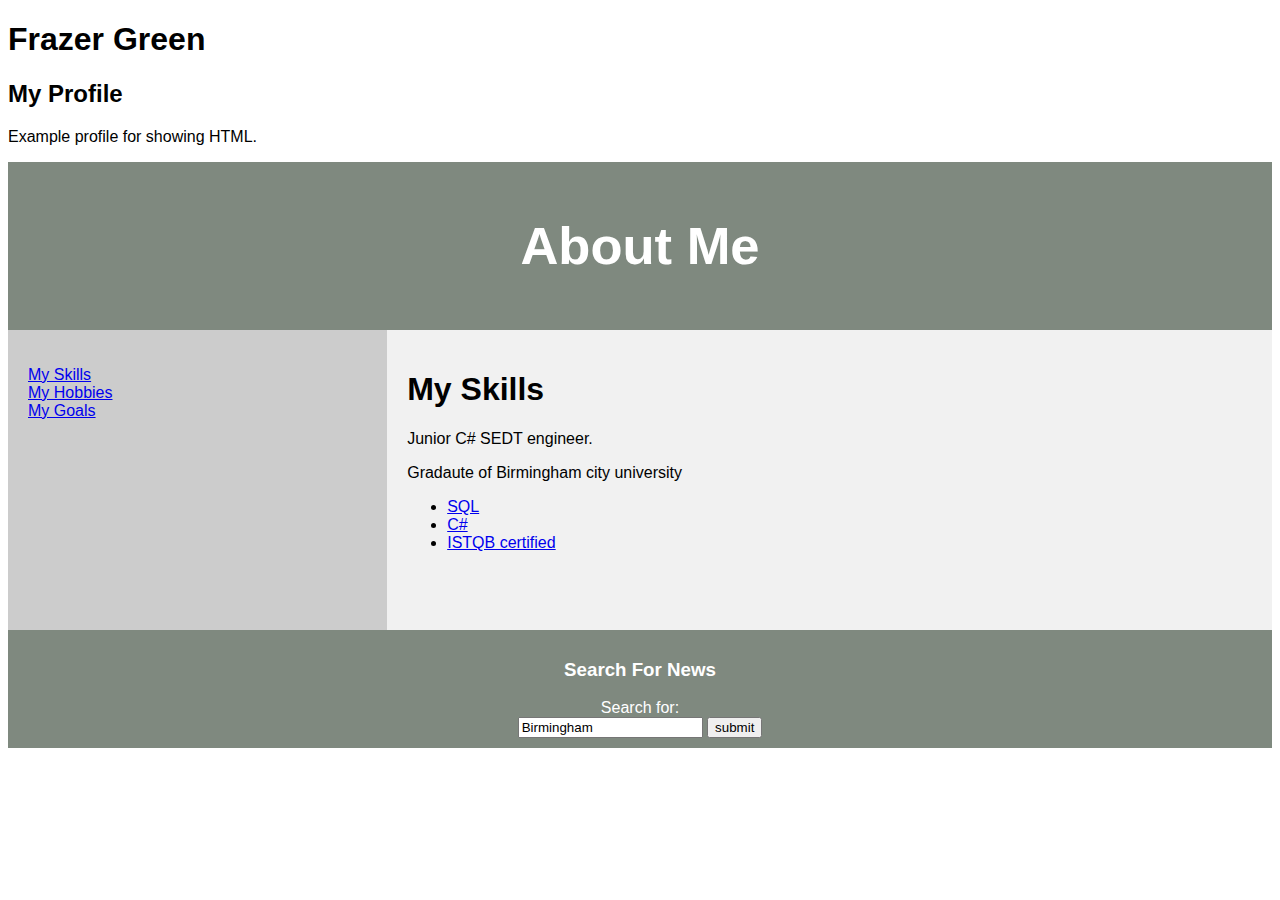
<file: index.html>
<!DOCTYPE html>
<html lang="en">
<head>
<title>CSS Template</title>
<meta charset="utf-8">
<meta name="viewport" content="width=device-width, initial-scale=1">
<style>
* {
  box-sizing: border-box;
}

body {
  font-family: Arial, Helvetica, sans-serif;
}

/* Style the header */
header {
  background-color: rgba(47, 63, 47, 0.616);
  padding: 10px;
  text-align: center;
  font-size: 35px;
  color: white;
}

/* Create two columns/boxes that floats next to each other */
nav {
  float: left;
  width: 30%;
  height: 300px; /* only for demonstration, should be removed */
  background: #ccc;
  padding: 20px;
}

/* Style the list inside the menu */
nav ul {
  list-style-type: none;
  padding: 0;
}

article {
  float: left;
  padding: 20px;
  width: 70%;
  background-color: #f1f1f1;
  height: 300px; /* only for demonstration, should be removed */
}

/* Clear floats after the columns */
section::after {
  content: "";
  display: table;
  clear: both;
}

/* Style the footer */
footer {
  background-color:rgba(47, 63, 47, 0.616);
  padding: 10px;
  text-align: center;
  color: white;
}

/* Responsive layout - makes the two columns/boxes stack on top of each other instead of next to each other, on small screens */
@media (max-width: 600px) {
  nav, article {
    width: 100%;
    height: auto;
  }
}
</style>
</head>
<body>

<h1>Frazer Green</h1>
<h2>My Profile</h2>
<p>Example profile for showing HTML.</p>

<header>
  <h2>About Me</h2>
</header>

<section>
  <nav>
    <ul>
       <li><a href="index.html">My Skills</a></li>
      <li><a href="hobbies.html">My Hobbies</a></li>
      <li><a href="goals.html">My Goals</a></li>
    </ul>
  </nav>
  
  <article>
    <h1>My Skills</h1>
    <p>Junior C# SEDT engineer.</p>
    <p>Gradaute of Birmingham city university</p>
    <ul>
        <li><a href="#">SQL</a></li>
        <li><a href="#">C#</a></li>
        <li><a href="#">ISTQB certified</a></li>
      </ul>
  </article>
</section>

<footer>
    <h3>Search For News</h3>
    <form id="myForm" action="https://bbc.co.uk/search" target="_blank">
        <label for="mysearch">Search for:</label><br>
        <input id="mysearch" name="q" type="text" value="Birmingham">
        <input type="submit" value="submit" class="button">
    </form>
</footer>

</body>
</html>
</file>
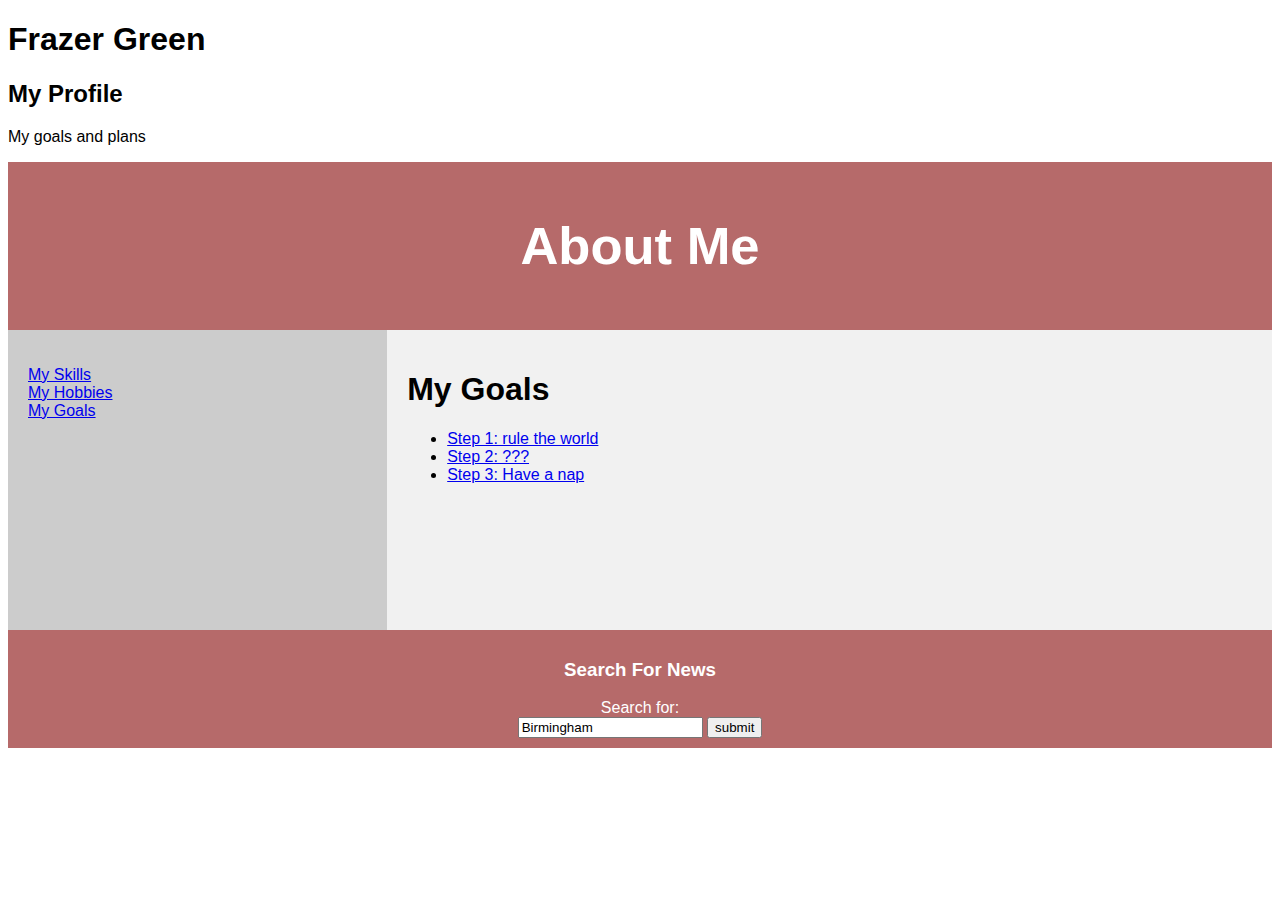
<file: goals.html>
<!DOCTYPE html>
<html lang="en">
<head>
<title>CSS Template</title>
<meta charset="utf-8">
<meta name="viewport" content="width=device-width, initial-scale=1">
<style>
* {
  box-sizing: border-box;
}

body {
  font-family: Arial, Helvetica, sans-serif;
}

/* Style the header */
header {
  background-color: rgba(131, 1, 1, 0.589);
  padding: 10px;
  text-align: center;
  font-size: 35px;
  color: white;
}

/* Create two columns/boxes that floats next to each other */
nav {
  float: left;
  width: 30%;
  height: 300px; /* only for demonstration, should be removed */
  background: #ccc;
  padding: 20px;
}

/* Style the list inside the menu */
nav ul {
  list-style-type: none;
  padding: 0;
}

article {
  float: left;
  padding: 20px;
  width: 70%;
  background-color: #f1f1f1;
  height: 300px; /* only for demonstration, should be removed */
}

/* Clear floats after the columns */
section::after {
  content: "";
  display: table;
  clear: both;
}

/* Style the footer */
footer {
  background-color:rgba(131, 1, 1, 0.589);
  padding: 10px;
  text-align: center;
  color: white;
}

/* Responsive layout - makes the two columns/boxes stack on top of each other instead of next to each other, on small screens */
@media (max-width: 600px) {
  nav, article {
    width: 100%;
    height: auto;
  }
}
</style>
</head>
<body>

<h1>Frazer Green</h1>
<h2>My Profile</h2>
<p>My goals and plans</p>

<header>
  <h2>About Me</h2>
</header>

<section>
  <nav>
    <ul>
      <li><a href="index.html">My Skills</a></li>
      <li><a href="hobbies.html">My Hobbies</a></li>
      <li><a href="goals.html">My Goals</a></li>
    </ul>
  </nav>
  
  <article>
    <h1>My Goals</h1>
    <p></p>
    <p></p>
    <ul>
        <li><a href="#">Step 1: rule the world</a></li>
        <li><a href="#">Step 2: ???</a></li>
        <li><a href="#">Step 3: Have a nap</a></li>
      </ul>
  </article>
</section>

<footer>
    <h3>Search For News</h3>
    <form id="myForm" action="https://bbc.co.uk/search" target="_blank">
        <label for="mysearch">Search for:</label><br>
        <input id="mysearch" name="q" type="text" value="Birmingham">
        <input type="submit" value="submit" class="button">
    </form>
</footer>

</body>
</html>
</file>
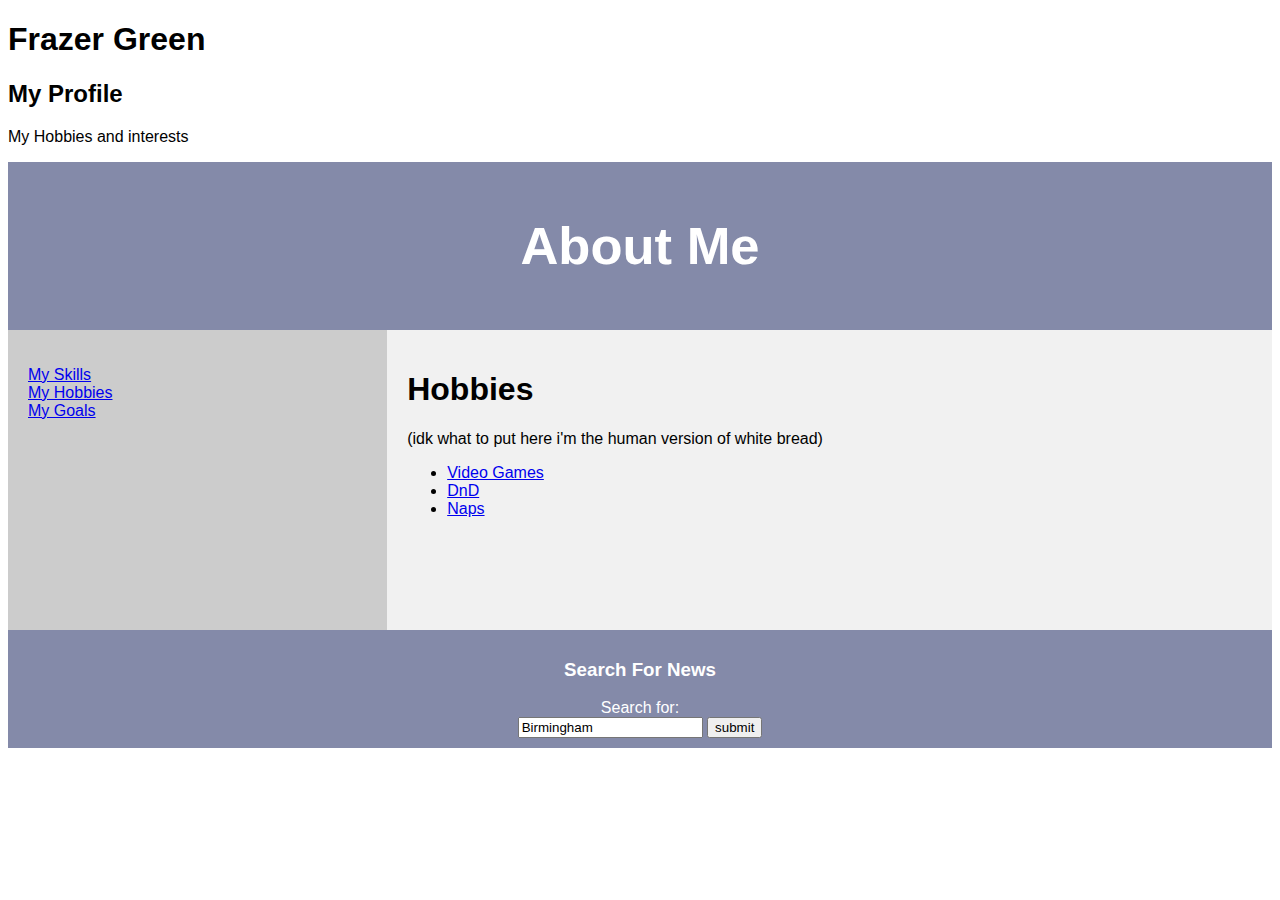
<file: hobbies.html>
<!DOCTYPE html>
<html lang="en">
<head>
<title>Hobbies</title>
<meta charset="utf-8">
<meta name="viewport" content="width=device-width, initial-scale=1">
<style>
* {
  box-sizing: border-box;
}

body {
  font-family: Arial, Helvetica, sans-serif;
}

/* Style the header */
header {
  background-color: rgba(12, 23, 85, 0.507);
  padding: 10px;
  text-align: center;
  font-size: 35px;
  color: white;
}

/* Create two columns/boxes that floats next to each other */
nav {
  float: left;
  width: 30%;
  height: 300px; /* only for demonstration, should be removed */
  background: #ccc;
  padding: 20px;
}

/* Style the list inside the menu */
nav ul {
  list-style-type: none;
  padding: 0;
}

article {
  float: left;
  padding: 20px;
  width: 70%;
  background-color: #f1f1f1;
  height: 300px; /* only for demonstration, should be removed */
}

/* Clear floats after the columns */
section::after {
  content: "";
  display: table;
  clear: both;
}

/* Style the footer */
footer {
  background-color:rgba(12, 23, 85, 0.507);
  padding: 10px;
  text-align: center;
  color: white;
}

/* Responsive layout - makes the two columns/boxes stack on top of each other instead of next to each other, on small screens */
@media (max-width: 600px) {
  nav, article {
    width: 100%;
    height: auto;
  }
}
</style>
</head>
<body>

<h1>Frazer Green</h1>
<h2>My Profile</h2>
<p>My Hobbies and interests</p>


<header>
  <h2>About Me</h2>
</header>

<section>
  <nav>
    <ul>
      <li><a href="index.html">My Skills</a></li>
      <li><a href="hobbies.html">My Hobbies</a></li>
      <li><a href="goals.html">My Goals</a></li>
    </ul>
  </nav>
  
  <article>
    <h1>Hobbies</h1>
    <p>(idk what to put here i'm the human version of white bread)</p>
    <p></p>
    <ul>
        <li><a href="#">Video Games</a></li>
        <li><a href="#">DnD</a></li>
        <li><a href="#">Naps</a></li>
      </ul>
  </article>
</section>

<footer>
    <h3>Search For News</h3>
    <form id="myForm" action="https://bbc.co.uk/search" target="_blank">
        <label for="mysearch">Search for:</label><br>
        <input id="mysearch" name="q" type="text" value="Birmingham">
        <input type="submit" value="submit" class="button">
    </form>
</footer>

</body>
</html>
</file>
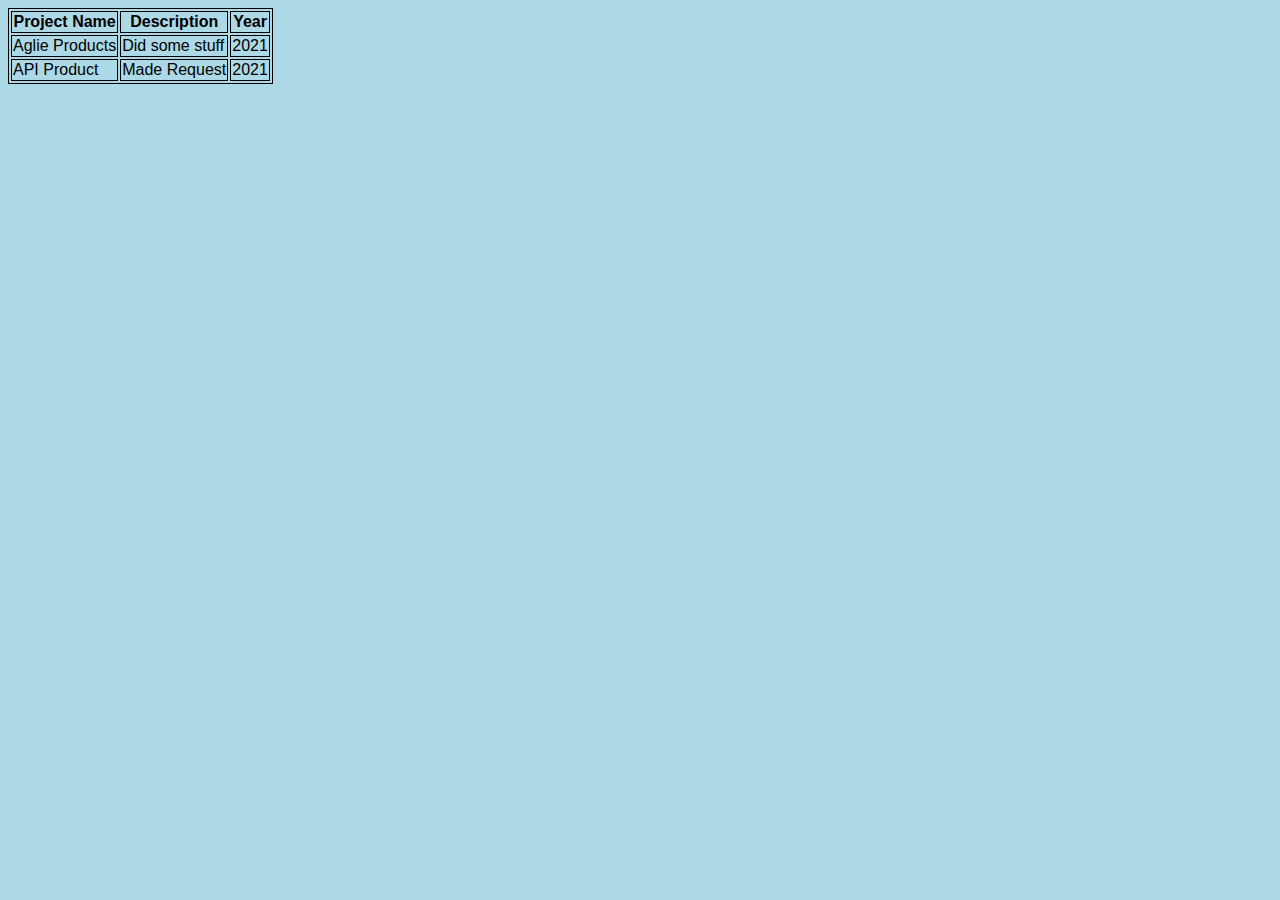
<file: Projects.html>
<!DOCTYPE html>
<html lang="en" xmlns="http://www.w3.org/1999/xhtml">

        <head>
            <meta charset="utf-8"/>
            <title>My Projects</title>
            <meta name ="author" content="Frazer Green"/>
            <meta name ="description" content="This is a wonderful webpage"/>
            <link href="profileStyle.css" rel="stylesheet"/>

        </head>

        <body>
            <div>
                <table>
                    <thead>
                        <tr>
                            <th>Project Name</th>
                            <th>Description</th>
                            <th>Year</th>
                        </tr>
                    </thead>
                    <tbody>
                        <tr>
                            <td>Aglie Products</td>
                            <td>Did some stuff</td>
                            <td>2021</td>
                        </tr>
                        <tr>
                            <td>API Product</td>
                            <td>Made Request</td>
                            <td>2021</td>
                        </tr>
                    </tbody>
                </table>
            </div>

        </body>
</html>
</file>
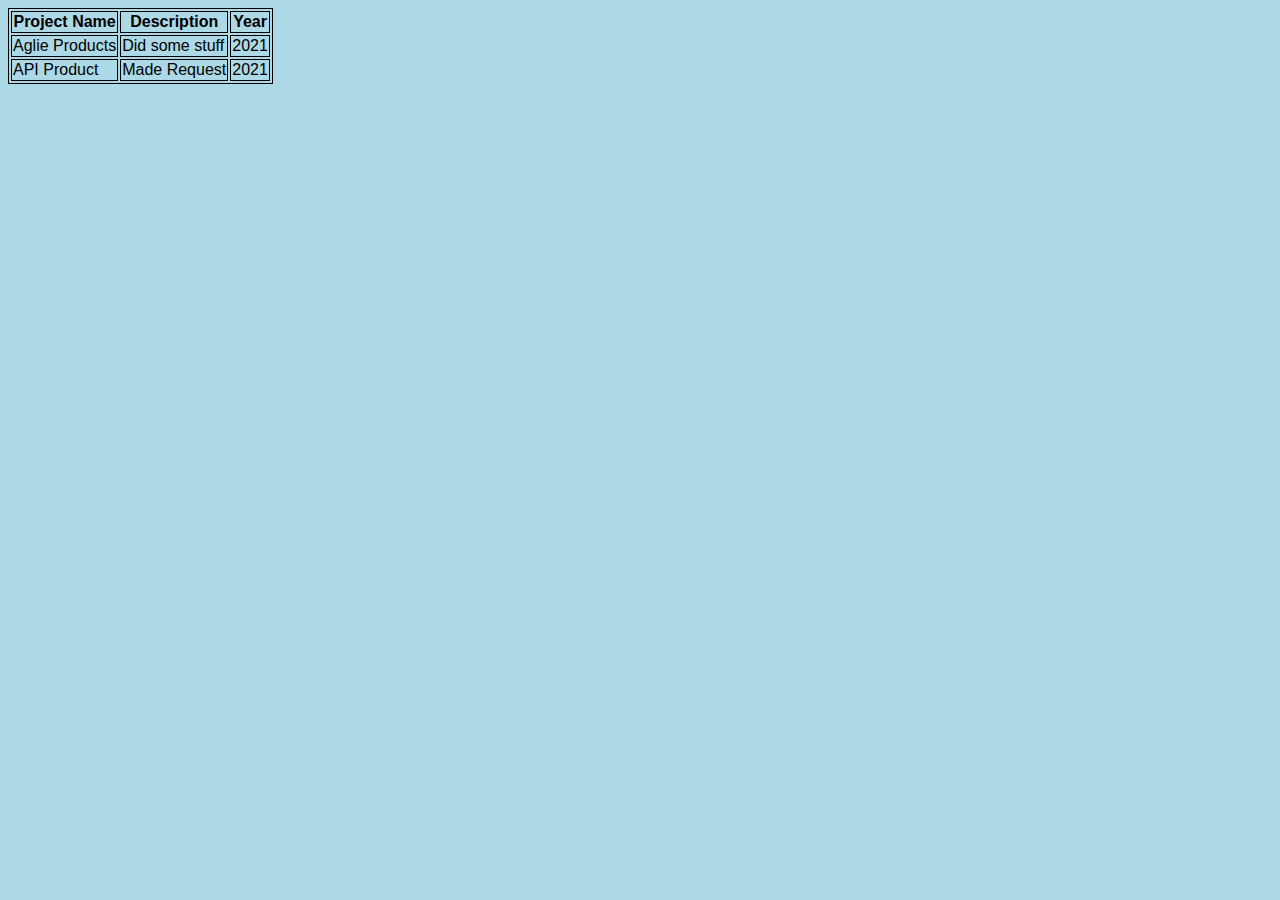
<file: projects.html>
<!DOCTYPE html>
<html lang="en" xmlns="http://www.w3.org/1999/xhtml">

        <head>
            <meta charset="utf-8"/>
            <title>My Projects</title>
            <meta name ="author" content="Frazer Green"/>
            <meta name ="description" content="This is a wonderful webpage"/>
            <link href="profileStyle.css" rel="stylesheet"/>

        </head>

        <body>
            <div>
                <table>
                    <thead>
                        <tr>
                            <th>Project Name</th>
                            <th>Description</th>
                            <th>Year</th>
                        </tr>
                    </thead>
                    <tbody>
                        <tr>
                            <td>Aglie Products</td>
                            <td>Did some stuff</td>
                            <td>2021</td>
                        </tr>
                        <tr>
                            <td>API Product</td>
                            <td>Made Request</td>
                            <td>2021</td>
                        </tr>
                    </tbody>
                </table>
            </div>

        </body>
</html>
</file>
<file: profileStyle.css>
body{
    background-color: lightblue;
    font-family: Arial, Helvetica, sans-serif;
    font-size: 16px;
    font-weight: lighter;
    background-image: url("https://i.imgur.com/eq1ZWMx.jpeg");
    background-repeat: no-repeat;
    background-position: center;
    background-size:cover;
    
}
h1{
    color: #ff0000;
}

.box-1
{
    background-color: whitesmoke;
    border-top: 5px red solid;
    border-left: 5px red solid;
    border-right: 5px red solid;
    border-bottom: 5px red solid;
    border-style: ridge;
    padding-left: 20%;
    padding-right: 20%;
}
.box-2
{
    background-color: wheat;
    border: 5px rebeccapurple solid;
    padding: 20px;
    margin: 10px;
}
.box-1 h4
{
    font-family: Tahoma;
    font-weight: 800;
    font-style: italic;
    text-decoration: underline;
    text-transform: uppercase;
    letter-spacing: 0.1mm;
}
.container
{
    width: 80%;
    margin: auto;
}


.flex-container
{
    display: flex;
    flex-direction: row;
    justify-content: center;
}

a
{
    text-decoration: none;
    color: black;
}
a:hover
{
    color: red;
}

a:active
{
    color: seagreen;
}

nav#MainNav
{
    background-color: lightcyan;
}

.nav-item
{
    list-style-type: square;
    display: inline;
    width: auto;
}

#myForm
{
    background-color: gray;
    color: blanchedalmond;
    padding: 50px;
    margin: 10px;
}

#myForm input[type = "text"]
{
   padding: 8px;
   border: none;
   

}
.button
{
    padding: 8px;
    border: none;
    background-color: blue;
   color: white;
}

table, th, td
{
    border: black solid 1px;
}
</file>
